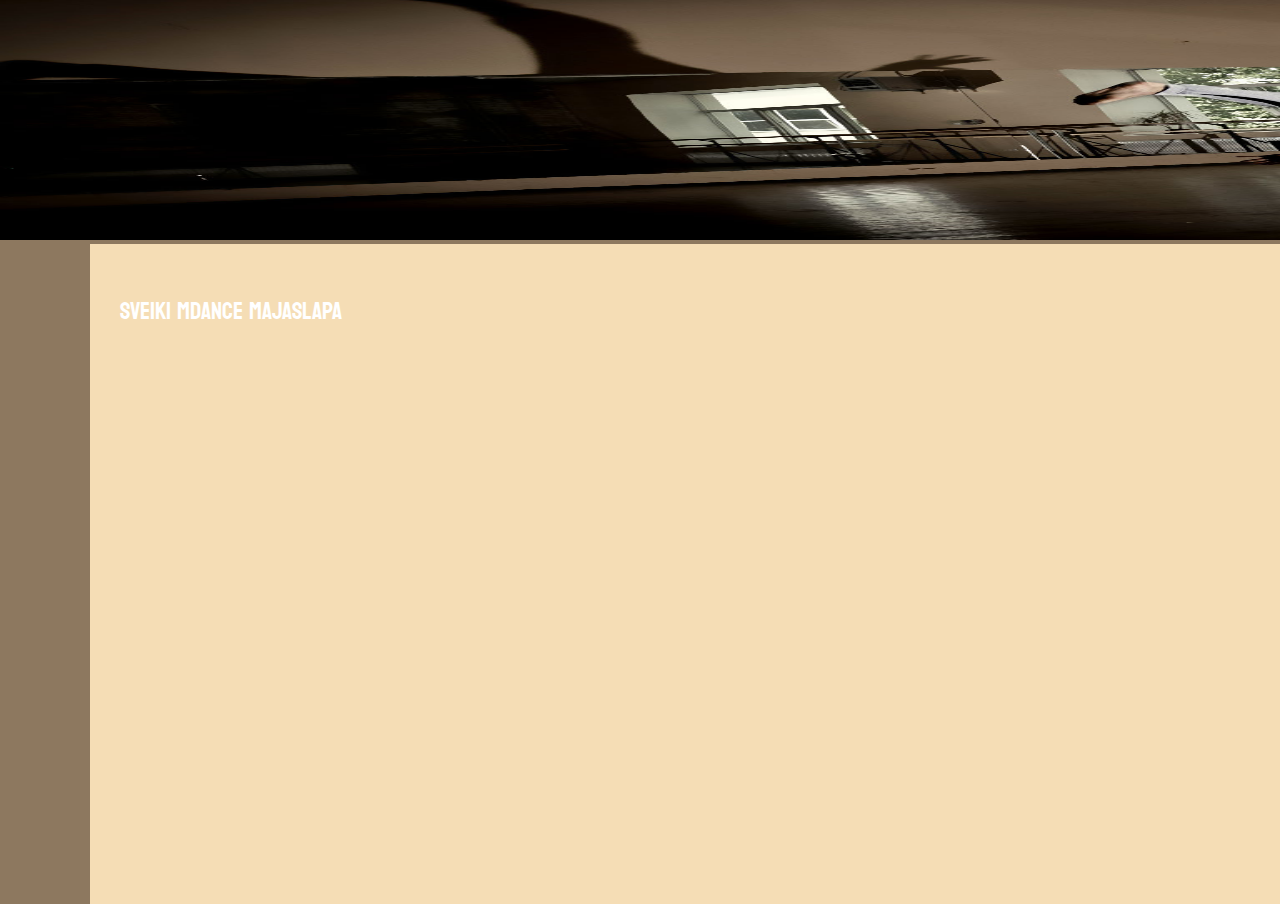
<file: index.html>
<!DOCTYPE html>
<html>

<head>
  <meta charset="utf-8">
  <meta name="viewport" content="width=device-width">
  <title>replit</title>
  <link href="style.css" rel="stylesheet" type="text/css">
  <link rel="preconnect" href="https://fonts.googleapis.com">
<link rel="preconnect" href="https://fonts.gstatic.com" crossorigin>
<link href="https://fonts.googleapis.com/css2?family=Koulen&display=swap" rel="stylesheet">
</head>

<body>
  <div><img src="DEJA.jpg" alt="Augša" style="width:2000px;height:240px;"></div>
  <div id="fons">
    <h1 class="koulen-regular">       SVEIKI MDANCE MAJASLAPA</h1>
  </div>
  

</body>

</html>
</file>
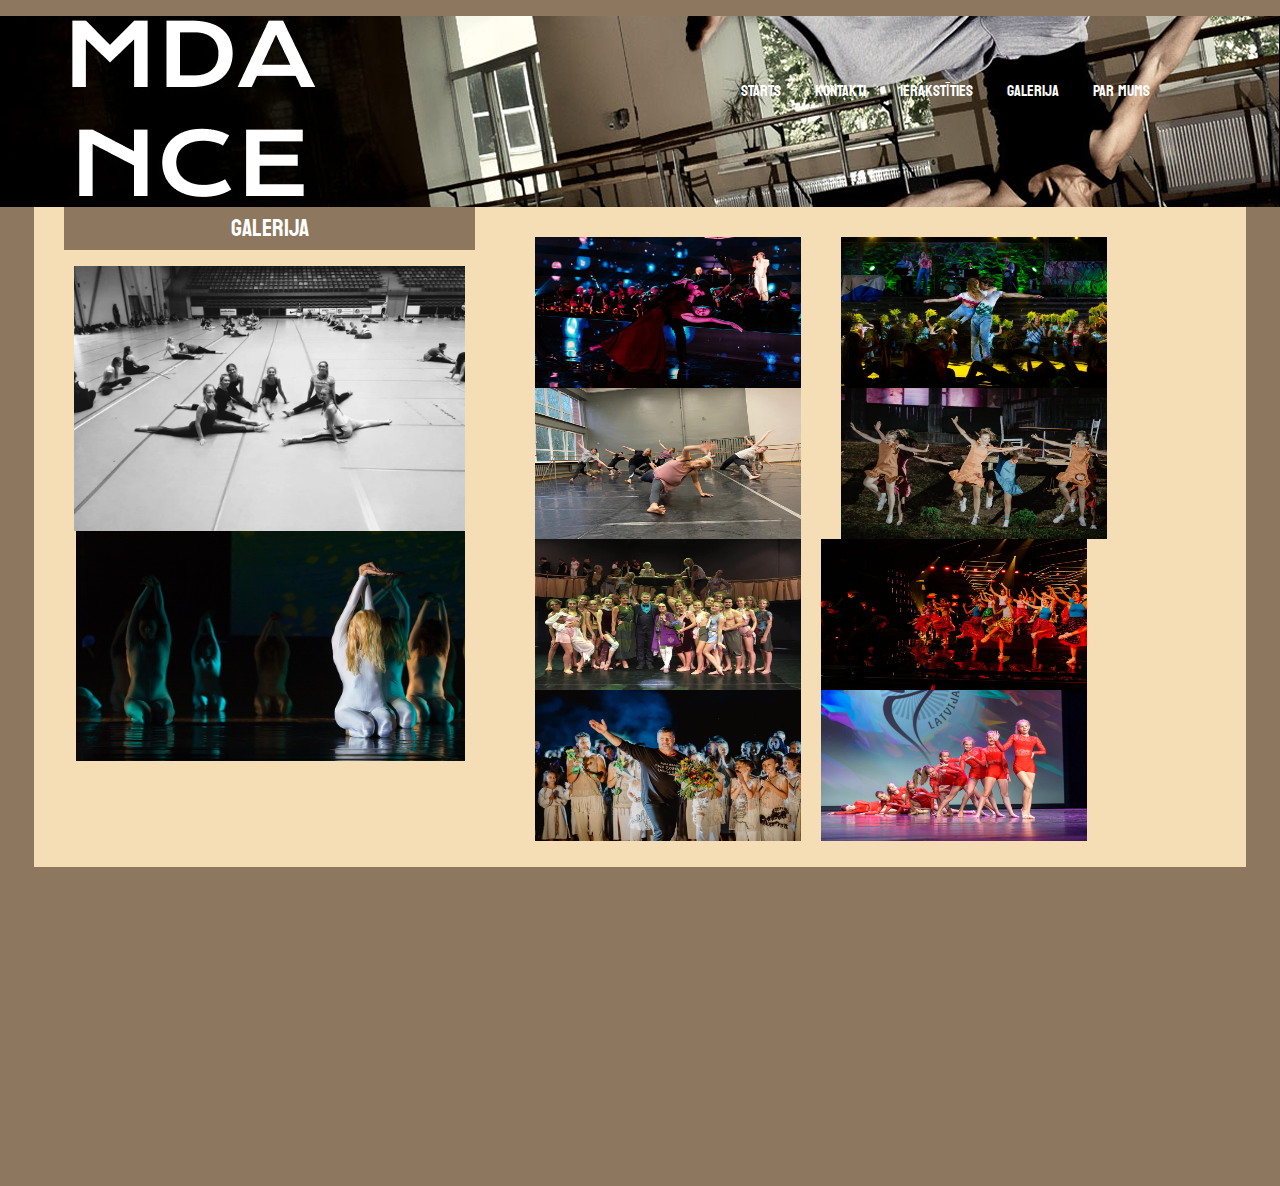
<file: galerija.html>
<!DOCTYPE html>
<html>

<head>
  <meta charset="utf-8">
  <meta name="viewport" content="width=device-width">
  <title>replit</title>
  <link href="galerija.css" rel="stylesheet" type="text/css">
  <link rel="preconnect" href="https://fonts.googleapis.com">
<link rel="preconnect" href="https://fonts.gstatic.com" crossorigin>
<link href="https://fonts.googleapis.com/css2?family=Koulen&display=swap" rel="stylesheet">
</head>

<body>
  <div id="nav">
       <ul id="navigācija">
  <li><a href="index.html">STARTS</a></li>
           <li><a href="sudzibas.html">KONTAKTI</a></li>
           <li><a href="login.html">IERAKSTĪTIES</a></li>  
             <li><a href="galerija.html">GALERIJA</a></li>
           <li>PAR MUMS</li>
       </ul>
  </div>

  <div id="fons">
    <div id="photo">
   <div id="galerija"> <h1 class="koulen-regular">      GALERIJA</h1></div>
     <div><img src="Dzirnas.jpg" style="width: 391px;height: 265px;"></div>
      <div> <img src="Dzirnas2.jpg" style="width: 389px;height: 230px;"></div>
    </div>
    <div id="container2">
  <div class="gal-1"><img src="bilde6.jpg"
  width="266px" height="151px"></div>
  <div class="gal-1"><img src="bilde.jpg"
                       width="266px" height="151px"></div>
    <div class="gal-1"><img src="bilde1.jpg"
                       width="266px" height="151px"></div>


    <div class="gal-12"><img src="bilde2.jpg"
                       width="266px" height="151px"></div>
        <div class="gal-12"><img src="bilde4.jpg"
                       width="266px" height="151px"></div>
      
        <div class="gal-12"><img src="bilde7.jpg"
                       width="266px" height="151px"></div>
        <div class="gal-12"><img src="bilde5.jpg"
                       width="266px" height="151px"></div>
        <div class="gal-12"><img src="52198756897_df912594a0_k-1024x684.jpg"
                       width="266px" height="151px"></div>
       
 
    </div>
    
    </div>
  </div>

  <iframe width="560" height="315" src="https://www.youtube.com/embed/SZAf8OMBqBQ?si=mViXzyxVpiumGNh6" title="YouTube video player" frameborder="0" allow="accelerometer; autoplay; clipboard-write; encrypted-media; gyroscope; picture-in-picture; web-share" referrerpolicy="strict-origin-when-cross-origin" allowfullscreen></iframe>





</body>

</html>
</file>
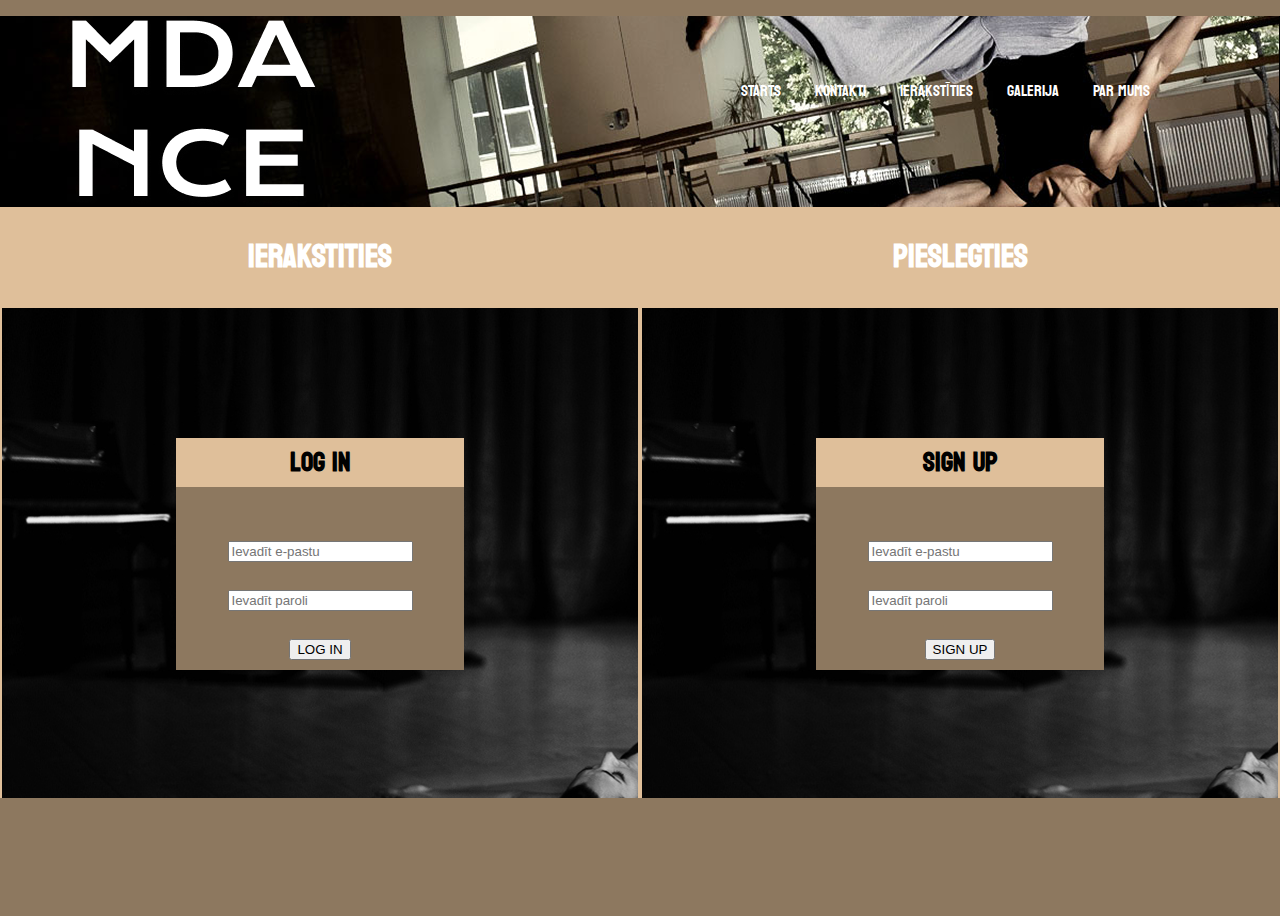
<file: login.html>
<!DOCTYPE html>
<html>

<head>
  <meta charset="utf-8">
  <meta name="viewport" content="width=device-width">
  <title>replit</title>
  <link href="login.css" rel="stylesheet" type="text/css">
  <link rel="preconnect" href="https://fonts.googleapis.com">
<link rel="preconnect" href="https://fonts.gstatic.com" crossorigin>
<link href="https://fonts.googleapis.com/css2?family=Koulen&display=swap" rel="stylesheet">
</head>
  <body>
    <div id="nav">
         <ul id="navigācija">
           <li><a href="index.html">STARTS</a></li>
           <li><a href="sudzibas.html">KONTAKTI</a></li>
           <li><a href="login.html">IERAKSTĪTIES</a></li>  
             <li><a href="galerija.html">GALERIJA</a></li>
           <li>PAR MUMS</li>
         </ul>
    </div>
    <div id="flexlogin">
      
      <div id="teksts">
        <h1>IERAKSTITIES</h1>
        <div id="fons2">
          <div id="sudziba">
            <h4>LOG IN</h4>
 <input type="text" id="username" name="username" placeholder="Ievadīt e-pastu"><br>
            <input type="password" id="password" name="password" placeholder="Ievadīt paroli">
            <br>
            <button type="submit" onclick="login()">LOG IN</button>
            <br>
          </div>
          

      </div>
    </div>
    <div id="teksts">
      <h1>PIESLEGTIES</h1>
      <div id="fons2">
        <div id="sudziba">
          <h4>SIGN UP</h4>
    <input type="text" id="username" name="username" placeholder="Ievadīt e-pastu"><br>
          <input type="password" id="password" name="password" placeholder="Ievadīt paroli">
          <br>
          <button type="submit" onclick="signup()">SIGN UP</button>
   
          <br>
        </div>


    </div>
    </div>


      </div>


<script src="script.js"></script>
  </body>

  </html>
</file>
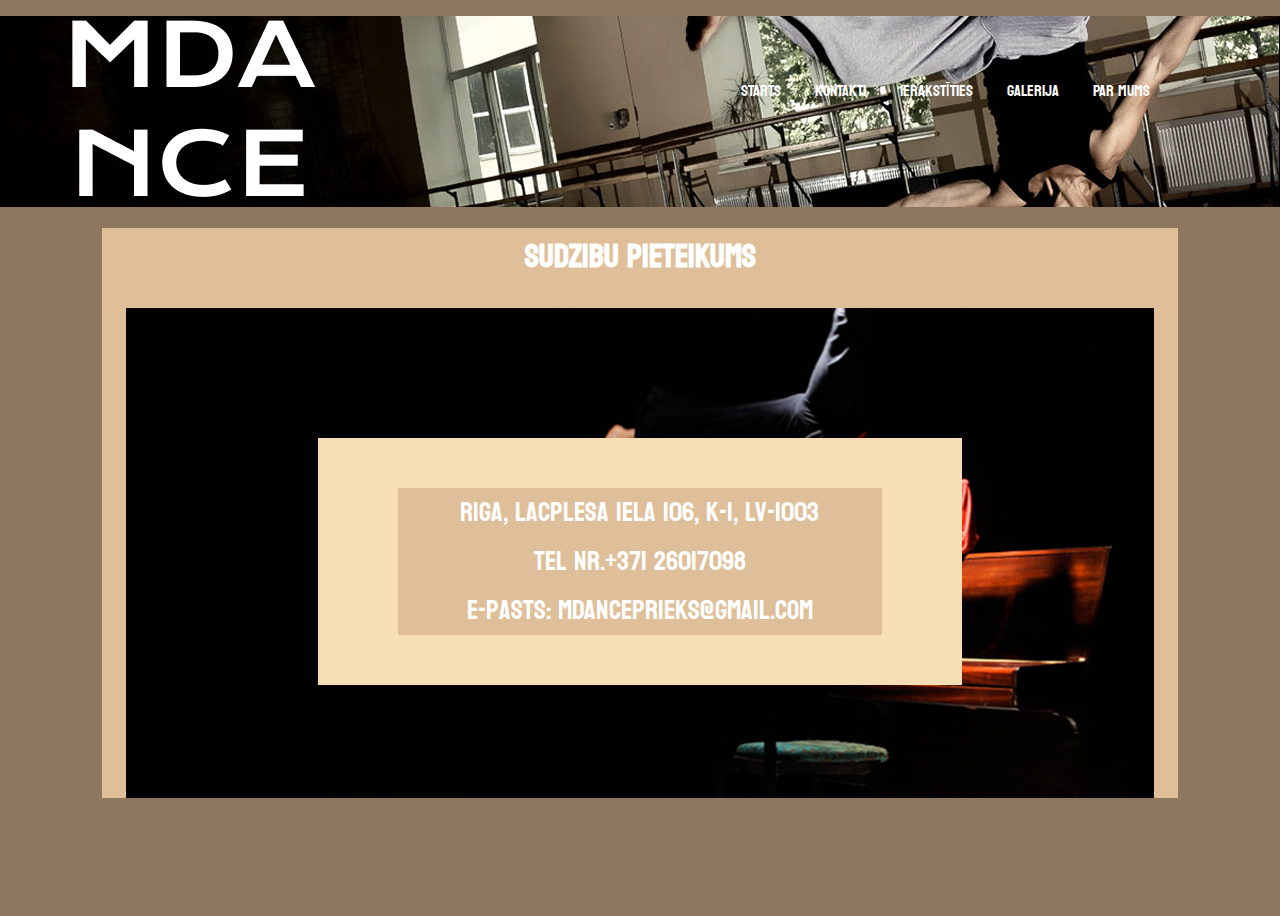
<file: sudzibas.html>
<!DOCTYPE html>
<html>

<head>
  <meta charset="utf-8">
  <meta name="viewport" content="width=device-width">
  <title>replit</title>
  <link href="sudzibas.css" rel="stylesheet" type="text/css">
  <link rel="preconnect" href="https://fonts.googleapis.com">
<link rel="preconnect" href="https://fonts.gstatic.com" crossorigin>
<link href="https://fonts.googleapis.com/css2?family=Koulen&display=swap" rel="stylesheet">
</head>
  <body>
    <div id="nav">
         <ul id="navigācija">
        <li><a href="index.html">STARTS</a></li>
           <li><a href="sudzibas.html">KONTAKTI</a></li>
           <li><a href="login.html">IERAKSTĪTIES</a></li>  
             <li><a href="galerija.html">GALERIJA</a></li>
           <li>PAR MUMS</li>
         </ul>
    </div>
      <div id="teksts">
        <h1>SUDZIBU PIETEIKUMS</h1>
        <div id="fons2">
          <div id="sudziba">
            Riga, Lacplesa iela 106, k-1, LV-1003<br>
tel nr.+371 26017098<br>
E-pasts: MDANCEprieks@gmail.com
          
          </div>
           
          
         
      </div>
    </div>
    





  </body>

  </html>
</file>
<file: style.css>
html {
  background-color: #8D785F;
  height: 100%;
  width: 100%;
}

body {
  margin: 0; /* Remove margin to prevent body from adding space */
  height: 100%; /* Ensures body takes full height */
}

#fons {
  background-color: #F5DDB5;
  height: 600px;
  width: 90%;
  padding:30px; 
margin-left:90px;
    
}

h1 {
  font-family: "Koulen", bolder;
}

.koulen-regular {
  font-family: "Koulen", sans-serif;
  font-weight: 400;
  font-style: normal;
  color: white;
  font-size: 24px;
}
</file>
<file: galerija.css>
html {
  background-color: #8D785F;
  height: 100%;
  width: 100%;
}

body {
  margin: 0; /* Remove margin to prevent body from adding space */
  height: 100%; /* Ensures body takes full height */
}

#fons {
  background-color: #F5DDB5;
  height: 600px;
  width: 90%;
  padding: 30px;
  margin: auto;
  text-align: middle;
  display: flex;
}
#fons2 {
  background-color: #DFBF9A;
  width: 60%;
  height: 430px;
  padding: 30px;
  margin:auto;
  text-align: right;
}
#fons2 p{
  font-size: 16px;
  font-family: "Koulen", sans-serif;
color: white;
}
#photo{
  display: flex;
  flex-direction: column;
  margin-right: 50px;
}
#fons img:first-of-type {
  margin-left: 10px;
}

#fons img:last-of-type {
  float: right;
  margin-right: 10px;
}

#teksts {
  font-family: "Koulen", bolder;
  box-shadow: 40px;
  background-color:#8D785F ;
  color: white;
  text-align: center;
  width: 50%;
}

.koulen-regular {
  font-family: "Koulen", sans-serif;
  font-weight: 400;
  font-style: normal;
  color: white;
  font-size: 24px;



}
li{
  display: inline;
  text-decoration: none;
  margin-right: 30px;
}
#photo h1{
  background-color:#8D785F ;
}
#nav{
  background-image: url("nav.png");
  height: 191px;
}
#navigācija{
  text-align: right;
  padding-top: 60px;
  margin-right: 100px;
  color: white;
   font-family: "Koulen", sans-serif;
}
#galerija{
text-align: center;
  margin-top: -46px;;
}
.container{
  display: flex;
  flex-direction: row;
}
.gal-1{
margin-right: 20px;
}
  #container2{
    width: 800px;
    display: flex;
    flex-direction: row;
   flex-wrap: wrap;
    border: 1px ;
  }
  .gal-2{
    margin-right: 20px
  }
a{
  text-decoration: none;
  color: white;
</file>
<file: login.css>
html {
  background-color: #8D785F;
  height: 100%;
  width: 100%;
}

body {
  margin: 0; /* Remove margin to prevent body from adding space */
  height: 100%; /* Ensures body takes full height */
}
#fons {
  background-color: #DFBF9A;
  height: 600px;
  width: 90%;
  padding: 30px;
  margin-left: 90px;
  text-align: right;
  display: flex;
}
#fons2 {
  background-image:url("dzirnas.png");
  width: 90%;
  height: 430px;
  padding: 30px;
  margin:auto;
  text-align: right;
}

}
#photo{
  display: flex;
  flex-direction: column;
  margin-right: 50px;
}
#fons img:first-of-type {
  margin-left: 10px;
}

#fons img:last-of-type {
  float: right;
  margin-right: 10px;
}

#teksts {
  font-family: "Koulen",  bolder;
  background-color:#DFBF9A ;
  
  text-align: center;
  width: 84%;
  margin: auto;
}
#teksts h1{
  color: white;
}

.koulen-regular {
  font-family: "Koulen", sans-serif;
  font-weight: 400;




}
li{
  display: inline;
  
  margin-right: 30px;
}
a{
  text-decoration: none;
  color: white;
}
#photo h1{
  background-color:#DFBF9A ;

}
#nav{
  background-image: url("nav.png");
  height: 191px;

}
#navigācija{
  text-align: right;
  padding-top: 60px;
  margin-right: 100px;
  color: white;
   font-family: "Koulen", sans-serif;
}
#sudziba
{

  background-color: #8D785F;
 
  font-size: 27px;
  width: 50%;
  margin: auto;
  text-align: center;
  font-family: "Koulen", sans-serif;
  margin-top: 100px;
}
h4{
  background-color: #DFBF9A;
}
#flexlogin{
  display:flex;
  flex-direction: row;
}
</file>
<file: sudzibas.css>
html {
  background-color: #8D785F;
  height: 100%;
  width: 100%;
}

body {
  margin: 0; /* Remove margin to prevent body from adding space */
  height: 100%; /* Ensures body takes full height */
}
#fons {
  background-color: #F5DDB5;
  height: 600px;
  width: 90%;
  padding: 30px;
  margin-left: 90px;
  text-align: right;
  display: flex;
}
#fons2 {
  background-image:url("image.png");
  width: 90%;
  height: 430px;
  padding: 30px;
  margin:auto;
  text-align: right;
}

}
#photo{
  display: flex;
  flex-direction: column;
  margin-right: 50px;
}
#fons img:first-of-type {
  margin-left: 10px;
}

#fons img:last-of-type {
  float: right;
  margin-right: 10px;
}

#teksts {
  font-family: "Koulen",  bolder;
  background-color:#DFBF9A ;
  color: white;
  text-align: center;
  width: 84%;
  margin: auto;
}

.koulen-regular {
  font-family: "Koulen", sans-serif;
  font-weight: 400;
 



}
li{
  display: inline;
  text-decoration: none;
  margin-right: 30px;
}
#photo h1{
  background-color:#DFBF9A ;
  
}
#nav{
  background-image: url("nav.png");
  height: 191px;

}
#navigācija{
  text-align: right;
  padding-top: 60px;
  margin-right: 100px;
  color: white;
   font-family: "Koulen", sans-serif;
}
#sudziba
{
  border-style: solid;
  border-width: 50px 80px;
  background-color: #DFBF9A;
  border-color: #F5DDB5;
  font-size: 27px;
  width: 50%;
  margin: auto;
  text-align: center;
  font-family: "Koulen", sans-serif;
  margin-top: 100px;
}
a{
  text-decoration: none;
  color: white;
</file>
